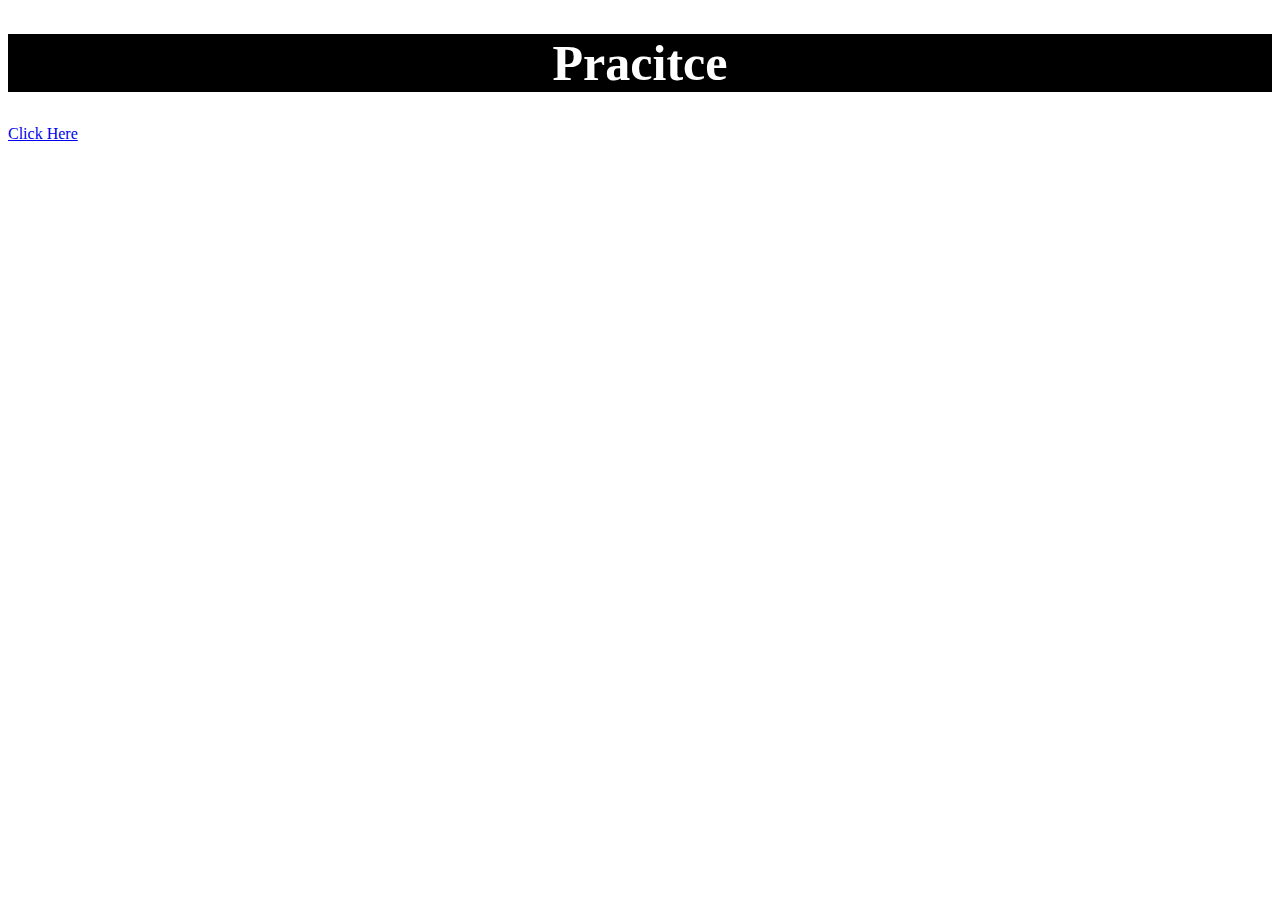
<file: index.html>
<!DOCTYPE html>
<html lang="en">
<head>
    <meta charset="UTF-8">
    <meta http-equiv="X-UA-Compatible" content="IE=edge">
    <meta name="viewport" content="width=device-width, initial-scale=1.0">
    <title>Document</title>
    <link rel="stylesheet" href="pretty.css">
</head>
<body>
    <link rel="stylesheet" href="pretty.css">
    <h1>Pracitce</h1>
    <a href="Linkedhtml.html">Click Here</a>
</body>
</html>
</file>
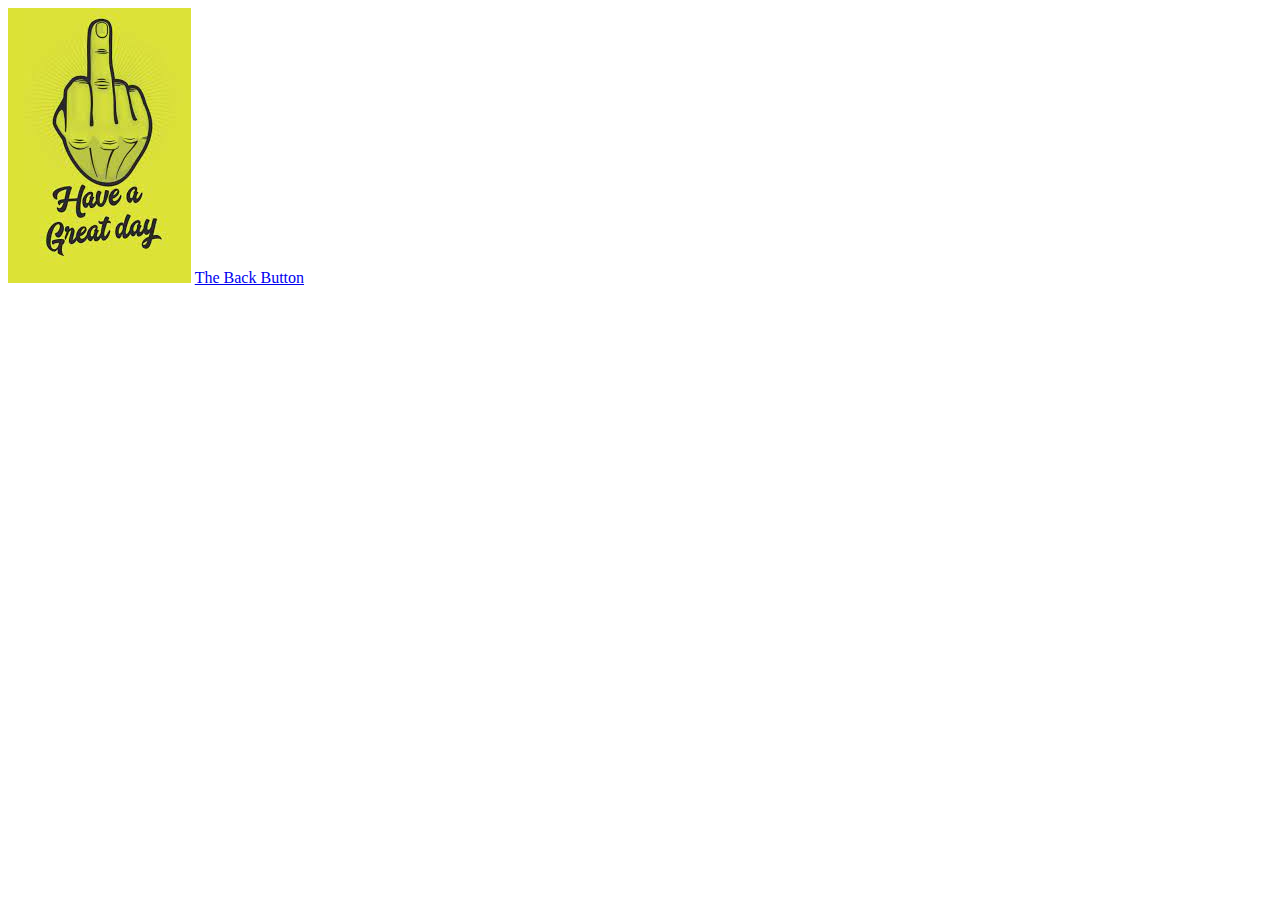
<file: Linkedhtml.html>
<!DOCTYPE html>
<html lang="en">
<head>
    <meta charset="UTF-8">
    <meta http-equiv="X-UA-Compatible" content="IE=edge">
    <meta name="viewport" content="width=device-width, initial-scale=1.0">
    <title>Document</title>
    <link rel="stylesheet" href="pretty.css">
</head>
<body>
    <link rel="stylesheet" href="pretty.css">
    <img src="[data-uri]" alt="Maybe">
    <a href="/">The Back Button</a>
</body>
</html>
</file>
<file: pretty.css>
h1 {
    color:white;
    font-size: 50px;
    text-align: center;
    outline: blue;
    background-color:black;
}
img {
    align-items: center;
}
</file>
